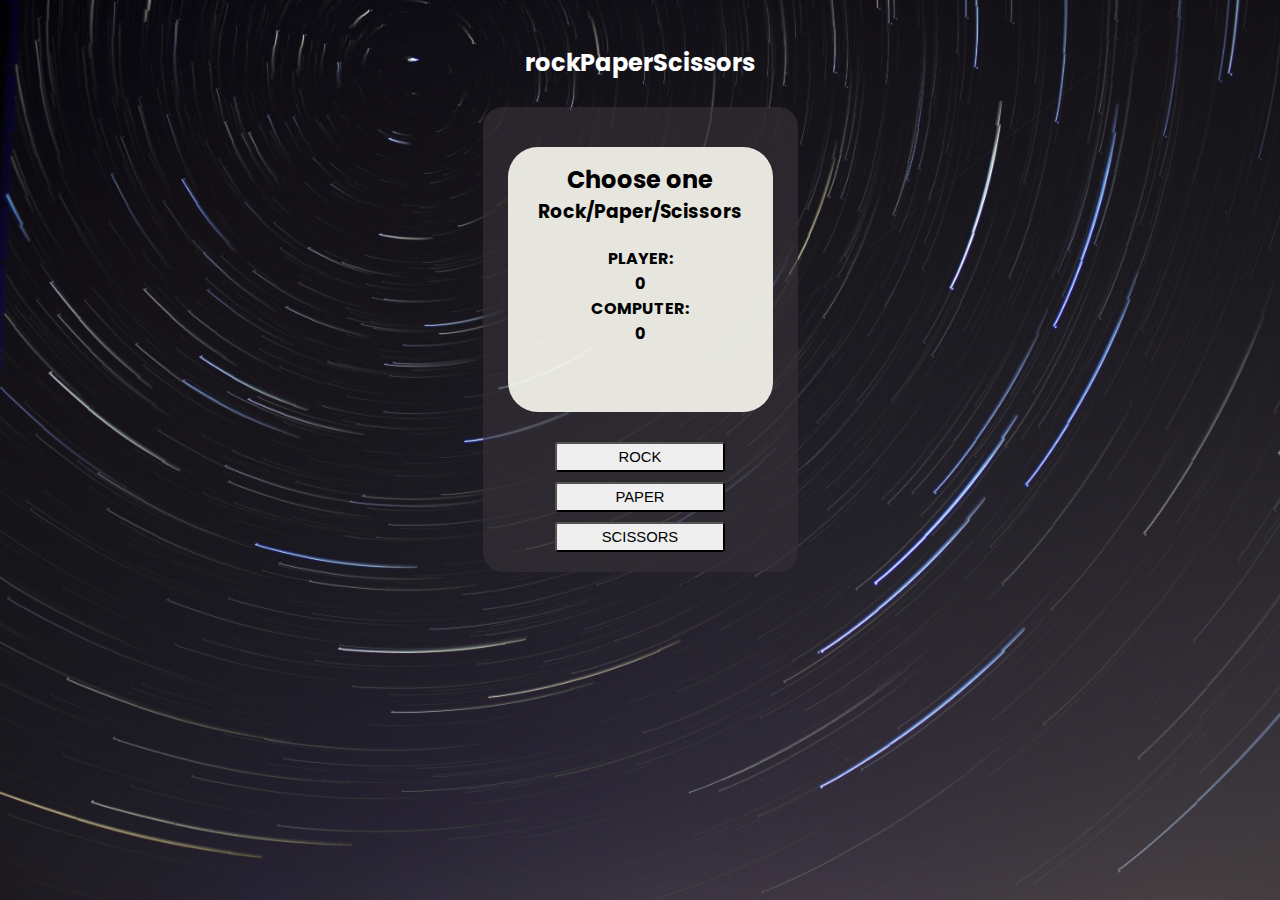
<file: index.html>
<!DOCTYPE html>
<html lang="en">
	<head>
		<meta charset="UTF-8" />
		<meta name="viewport" content="width=device-width, initial-scale=1.0" />
		<link rel="preconnect" href="https://fonts.gstatic.com" />
		<link
			href="https://fonts.googleapis.com/css2?family=Poppins:wght@300;400;500&display=swap"
			rel="stylesheet"
		/>

		<link rel="stylesheet" href="css/main.css" />
		<title>rockPaperScissors</title>
	</head>
	<body>
		<h1 id="welcome">rockPaperScissors</h1>
		<div id="card">
			<div id="screen">
				<h2 id="numberOfRound">Choose one</h2>
				<h3 id="scoreStatus">Rock/Paper/Scissors</h3>
				<h4>
					PLAYER:
					<br />
					<span id="displayPlayerScore">0</span>
				</h4>
				<h4>
					COMPUTER:
					<br />
					<span id="displayComputerScore">0</span>
				</h4>
			</div>

			<div id="actionbutton">
				<button id="Rock">ROCK</button>
				<button id="Paper">PAPER</button>
				<button id="Scissors">SCISSORS</button>
			</div>
		</div>
		<script src="/js/game.js"></script>
		<script src="/js/event.js"></script>
	</body>
</html>
</file>
<file: css/main.css>
* {
	padding: 0;
	margin: 0;
	box-sizing: border-box;
}

body {
	text-align: center;
	display: flex;
	justify-content: center;
	align-items: center;
	flex-direction: column;

	background-color: linear-gradient(#e66465, #9198e5);
	background-image: url(/img/pexels-jakub-novacek-924824.jpg);
	font-family: "Poppins", sans-serif;
	background-size: cover;
	background-attachment: fixed;
	background-repeat: no-repeat;
}

div button {
	border-radius: 3px;
	height: 30px;
	width: 90%;
	margin-bottom: 10px;
	font-weight: 500;
	font-size: 0.925rem;
}

div button:hover {
	background-color: rgba(240, 242, 239, 0.7);
}

#welcome {
	font-size: 1.5rem;
	margin-top: 5vh;
	margin-bottom: 3vh;
	color: white;
}

#card {
	display: flex;
	flex-direction: column;
	align-items: center;
	background-color: rgba(52, 47, 54, 0.7);
	border-radius: 20px;
	padding: 10px;
	width: auto;
	height: auto;
	min-height: 450px;
}

#screen {
	border-radius: 30px;
	width: auto;
	height: 50%;
	background-color: rgba(251, 251, 242, 0.9);
	width: 265px;
	height: 265px;
	padding: 15px 15px;
	margin: 30px 15px;
}

#scoreStatus {
	margin-bottom: 20px;
	/* visibility: hidden; */
}
#actionButton {
	display: flex;
}

#startButton {
	margin-top: 20px;
	width: 75%;
}
</file>
